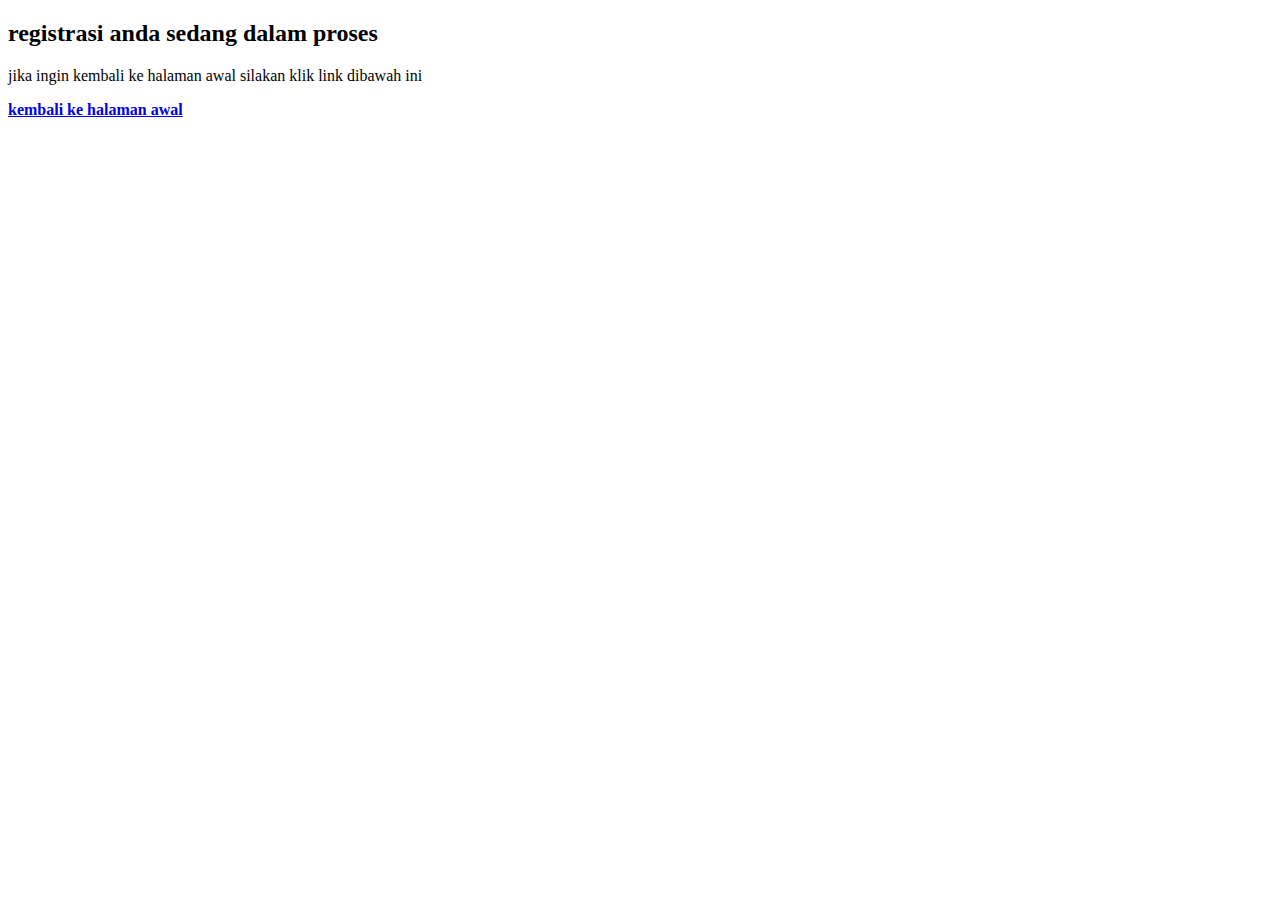
<file: tugas html2/article.html>
<!DOCTYPE html>
<html lang="en">
<head>
    <meta charset="UTF-8">
    <meta http-equiv="X-UA-Compatible" content="IE=edge">
    <meta name="viewport" content="width=device-width, initial-scale=1.0">
    <title>process.html</title>
</head>
<body>
    <h2>registrasi anda sedang dalam proses</h2>
    <p>jika ingin kembali ke halaman awal silakan klik link dibawah ini</p>
    <b><a href="index.html" class="link">kembali ke halaman awal</a></b>
</body>
</html>
</file>
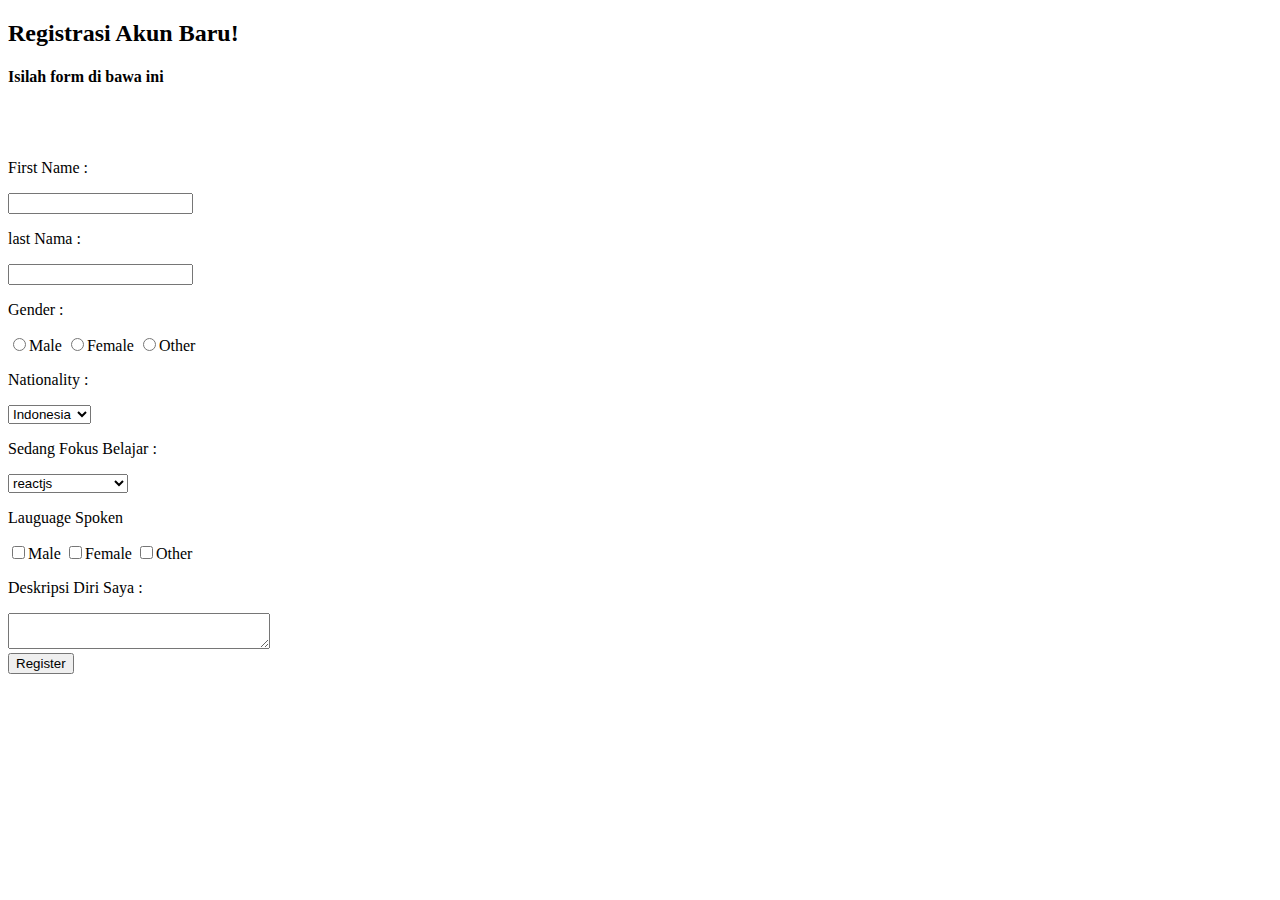
<file: tugas html2/form.html>
<!DOCTYPE html>
<html lang="en">
<head>
    <meta charset="UTF-8">
    <meta http-equiv="X-UA-Compatible" content="IE=edge">
    <meta name="viewport" content="width=device-width, initial-scale=1.0">
    <title>Document</title>
</head>
<body>
    <p> <h2> Registrasi Akun Baru!</h2></p>
    <P> <h4>Isilah form di bawa ini</h4></P>
    <!--<a href="proces.html"class="link">login ke proces</a>-->
    <br><br>
    
    <form method="post" action="process.html">
       <p><label for="">First Name :</label></p>
        <input type="text" name="First Name">
        <!-- <button type="button">Kirim</button> -->
    

       <p><label for="">last Nama :</label></p>
        <input type="text" name="Last Nama">
        <!-- <button type="button">Kirim</button> -->
    
    
        <p><label for="">Gender :</label></p>
        <input type="radio">Male <input type="radio">Female <input type="radio">Other
    

        <p><label for="">Nationality :</label></p>
            <select name="Nationality" id="">
                <option value="">Indonesia</option>
                <option value="">Singapura</option>
                <option value="">Jepang</option>
                <option value="">China</option>
                <option value="">Malaysiya</option>
                <option value="">Kamboja</option>
            </select>
    
        <p><label for="">Sedang Fokus Belajar :</label></p>
            <select name="Sedang Fokus Belajar" id="">
                <option value="">reactjs</option>
                <option value="">AiTi</option>
                <option value="">Desain Spanduk</option>
                <option value="">Arsitek</option>
                <option value="">Mekanik</option>
            </select>

        <p><label for="">Lauguage Spoken</label></p>
        <input type="checkbox">Male <input type="checkbox">Female <input type="checkbox">Other
    
    
        <p><label for="">Deskripsi Diri Saya :</label></p>
        <textarea name="Deskripsi Diri Saya" rows="2" cols="30"></textarea>
    
            <br>

        <button type="submit" nama="submit" value="login"> Register </button>

    </form>
    
</p>

</body>
</html>
</body>
</html>
</file>
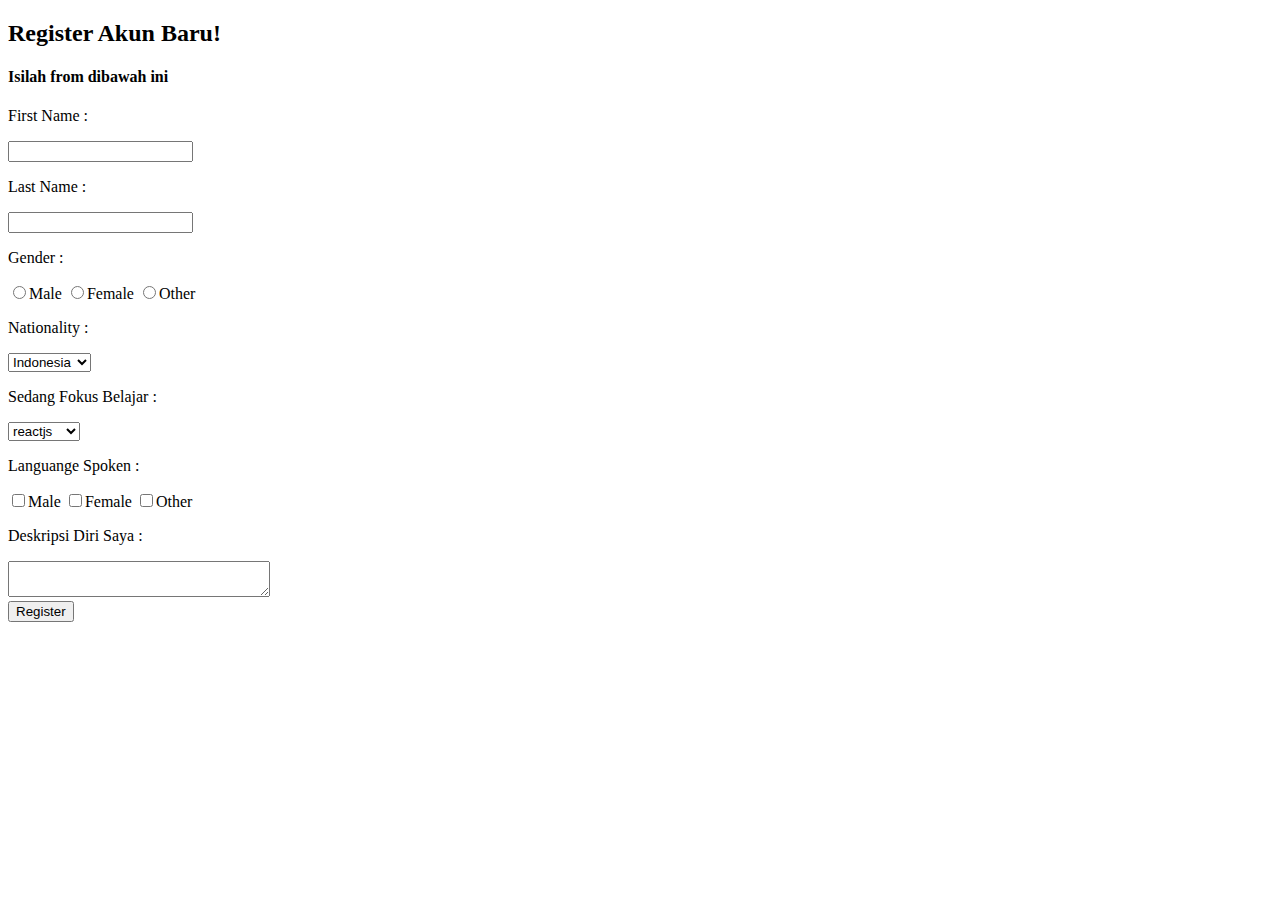
<file: tugas html1/tugas3/from.html>
<!DOCTYPE html>
<html lang="en">
<head>
    <meta charset="UTF-8">
    <meta http-equiv="X-UA-Compatible" content="IE=edge">
    <meta name="viewport" content="width=device-width, initial-scale=1.0">
    <title>from.html</title>
</head>
<body>
    <h2>Register Akun Baru!</h2>

    <h4>Isilah from dibawah ini</h4>

    <form method="POST" action="process.html" >
        <p><label for="">First Name : </label></p>
        <input type="text" name="First name">

            <p><label for="">Last Name : </label></p>
    <input type="text" name="Last Name">
   
        <p><label for="">Gender : </label></p>
        <input type="radio">Male <input type="radio">Female <input type="radio">Other
    
        <p><label for="">Nationality : </label></p>
        <select name="Nationality" id="">
            <option value="">Indonesia</option>
            <option value="">Malaysia</option>
            <option value="">China</option>
            <option value="">Kamboja</option>
            <option value="">Singapura</option>
            <option value="">Jepang</option>
        </select>
   
        <p><label for="">Sedang Fokus Belajar : </label></p>
        <select name="Sedang Fokus Belajar" id="">
            <option value="">reactjs</option>
            <option value="">AiTi</option>
            <option value="">Arsitek</option>
            <option value="">Desain</option>
            <option value="">Mekanik</option>
        </select>
    
        <p><label for="">Languange Spoken : </label></p>
        <input type="checkbox">Male <input type="checkbox">Female <input type="checkbox">Other
    
        <p><label for="">Deskripsi Diri Saya : </label></p>
        <textarea name="Deskripsi Diri Saya" id="" cols="30" rows="2"></textarea>
    
    <br>
    
        <button type="submit" name="submit" value="login">Register</button>
    </form>
</body>
</html>
</file>
